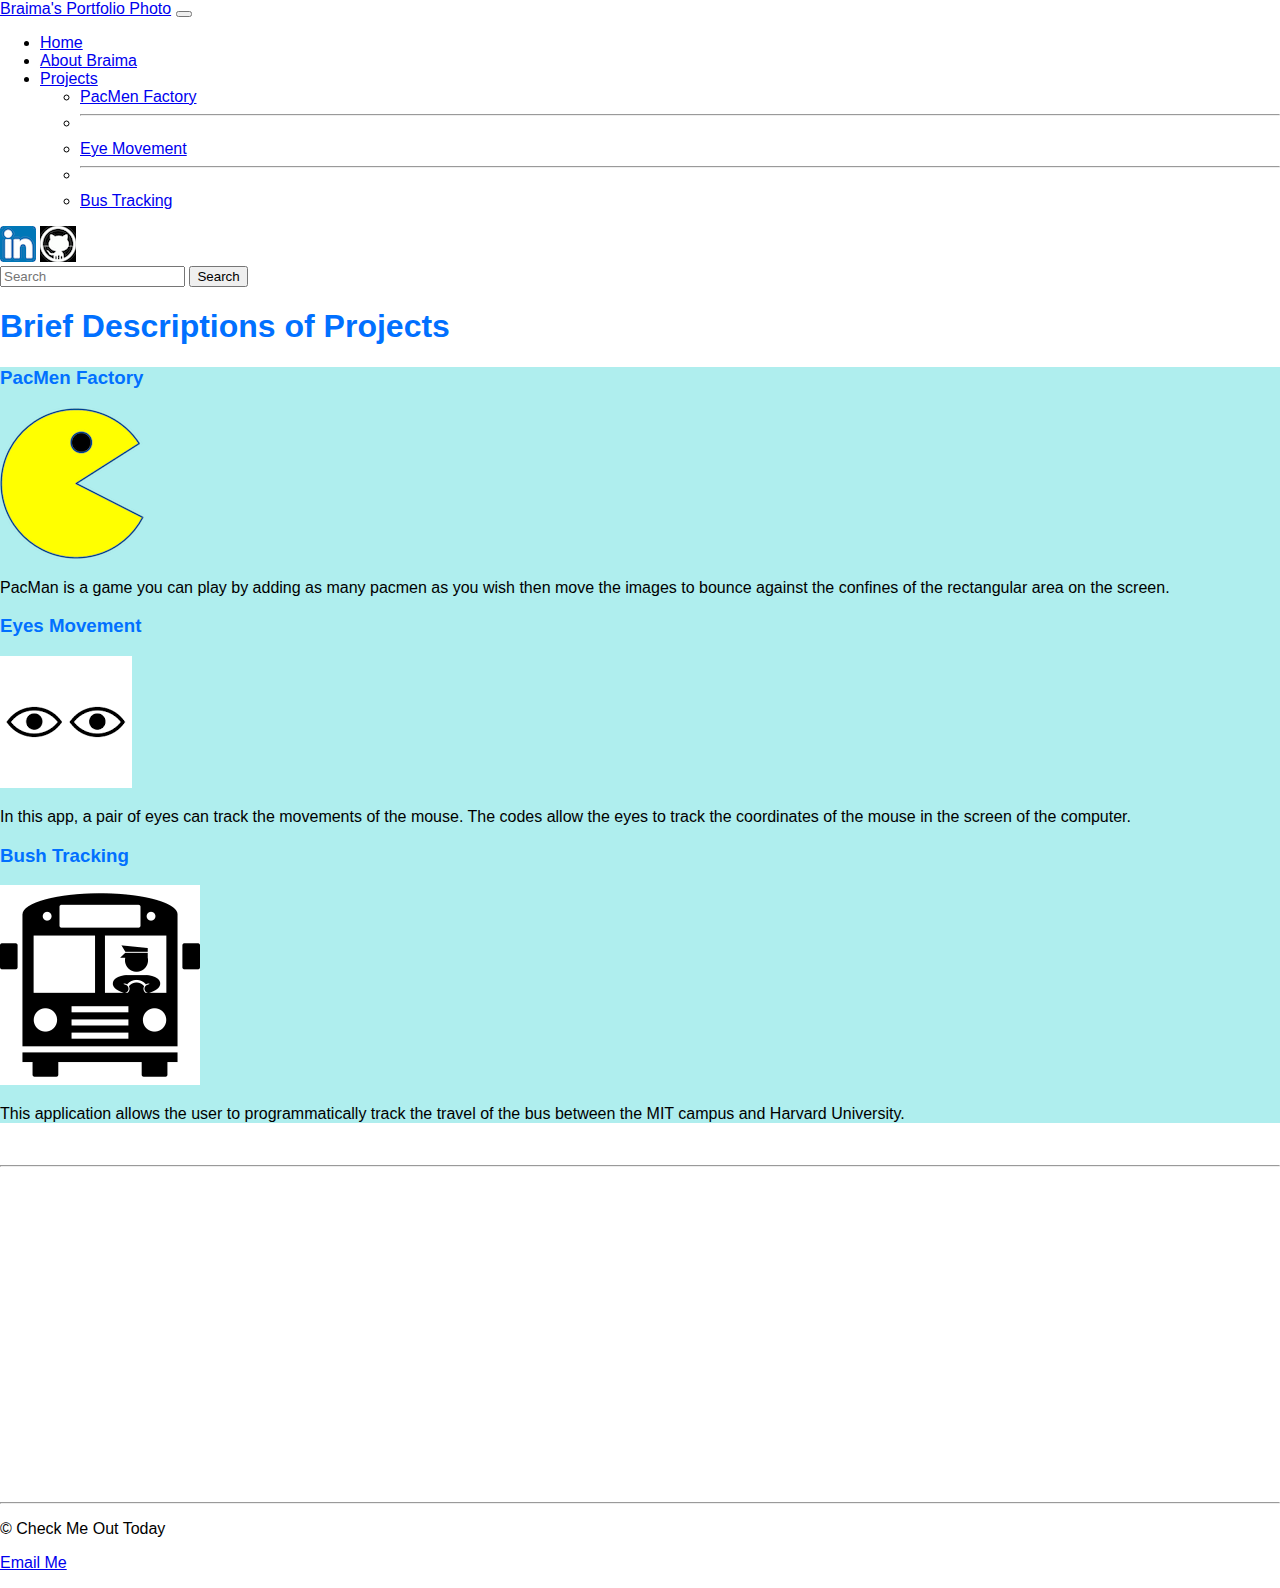
<file: index.html>
<!doctype html>
<html lang="en">
  <head>
    <meta charset="utf-8">
    <meta name="viewport" content="width=device-width, initial-scale=1">
    <title>Braima's Portfolio</title>
    <!-- Bootstap 5 CDN -->
    <link href="https://cdn.jsdelivr.net/npm/bootstrap@5.3.0/dist/css/bootstrap.min.css" rel="stylesheet" integrity="sha384-9ndCyUaIbzAi2FUVXJi0CjmCapSmO7SnpJef0486qhLnuZ2cdeRhO02iuK6FUUVM" crossorigin="anonymous">
    <link rel="stylesheet" href="css/style.css">
  </head>
  <body>
    <span id="'breakpoints"></span>

    <!-- Main Container --> 
    <div class="container">

    <!-- Navigation Bar Container -->
    <nav class="navbar navbar-expand-lg mt-3 p-3 navbar-dark bg-dark">
      <div class="container-fluid">
        <a class="navbar-brand" href="images/braima.jpg">Braima's Portfolio Photo</a> 
        <button class="navbar-toggler" type="button" data-bs-toggle="collapse" data-bs-target="#navbarSupportedContent" aria-controls="navbarSupportedContent" aria-expanded="false" aria-label="Toggle navigation">
          <span class="navbar-toggler-icon"></span>
        </button>
        <div class="collapse navbar-collapse" id="navbarSupportedContent">
          <ul class="navbar-nav me-auto mb-2 mb-lg-0">
            <li class="nav-item">
              <a class="nav-link active" aria-current="page" href="index.html">Home</a>
            </li>
            <li class="nav-item">
              <a class="nav-link" href="braima.html">About Braima</a> 
            </li>
            <li class="nav-item dropdown">
              <a class="nav-link dropdown-toggle" href="#" role="button" data-bs-toggle="dropdown" aria-expanded="false">
                Projects
              </a>
              <ul class="dropdown-menu">
                <li><a class="dropdown-item" href="https://github.com/moodybraima/pacmen">PacMen Factory</a></li>
                <li><hr class="dropdown-divider"></li>
                <li><a class="dropdown-item" href="https://github.com/moodybraima/eyes">Eye Movement</a></li> 
                <li><hr class="dropdown-divider"></li>
                <li><a class="dropdown-item" href="https://github.com/moodybraima/bus-tracker">Bus Tracking</a></li> 
              </ul>
            </ul>
            <!-- Start LinkedIn and GitHub connections -->
                <a href="http://www.linkedin.com/in/mahmoud-a-m-braima-399541b2" class="icon brands fa-linkedin"><img src="images/linkedin.png" class="icon brands af-linkedin"></a>
                <a href="https://github.com/moodybraima/moodybraima.github.io" class="icon brands fa-github"><img src="images/github.png" class="icon brands af-github"></a>
            <!-- End LinkedIn and GitHub connections -->
            <form class="d-flex" role="search">
            <input class="form-control me-2" type="search" placeholder="Search" aria-label="Search">
            <button class="btn btn-outline-light" type="submit">Search</button>
          </form>
        </div>
      </div>
    </nav>
  <!-- End of Navigation Container -->

  <!-- 3-Box Area-->
  <!-- container -> row -> columns -> content -->
  <h1 class="mt-3 p-1 text-center text-danger">Brief Descriptions of Projects</h1>
  <div class="box">
    <div class="container text-center"> 
      <div class="row align-items-start">
        <div class="col"><h3>PacMen Factory</h3>
          <div class="card">
            <img src="images/PacMan1.png" class="card-img-top" alt="Image of PacMan">
            <div class="card-body">
              <p class="card-text" text-align="">PacMan is a game you can play by adding as many pacmen as you wish then move the images to bounce against the confines of the rectangular area on the screen.</p>
            </div>
          </div>
        </div> 
        <div class="col"><h3>Eyes Movement</h3>
          <div class="card">
            <img src="images/eyes.png" class="card-img-top" alt="Two Eyes">
            <div class="card-body">
              <p class="card-text">In this app, a pair of eyes can track the movements of the mouse. The codes allow the eyes to track the coordinates of the mouse in the screen of the computer.</p>
            </div>
          </div>
        </div> 
        <div class="col"><h3>Bush Tracking</h3>
          <div class="card">
            <img src="images/bus.png" class="card-img-top" alt="Image of a public bus">
            <div class="card-body">
              <p class="card-text">This application allows the user to programmatically track the travel of the bus between the MIT campus and Harvard University.</p>
            </div>
          </div>
        </div> 
        </div> 
      </div>
    </div>
<br>
    <!-- Video Link-->
     <hr />
      <center><iframe width="560" height="315" src="https://www.youtube-nocookie.com/embed/RJ7KhcyBOlU" title="YouTube video player" frameborder="0" allow="accelerometer; autoplay; clipboard-write; encrypted-media; gyroscope; picture-in-picture; web-share" allowfullscreen></iframe></center>
    <hr />
    <!-- End of Video Link-->

<!-- End of Main Container --> 

<footer class="bg-dark mt-5 p-3 text-white text-center fs-5">
  <p>&copy; Check Me Out Today</p>
  <p><a href="mailto: braima.mahmoud@gmail.com" class="text-white fw-semibold text-decoration-none">Email Me</a></p>
</footer>

<script defer src="activePage.js"></script>

    <!-- Bootstrap JS CDN -->
    <script src="https://cdn.jsdelivr.net/npm/bootstrap@5.3.0/dist/js/bootstrap.bundle.min.js" integrity="sha384-geWF76RCwLtnZ8qwWowPQNguL3RmwHVBC9FhGdlKrxdiJJigb/j/68SIy3Te4Bkz" crossorigin="anonymous"></script>
  </body>
</html>
</file>
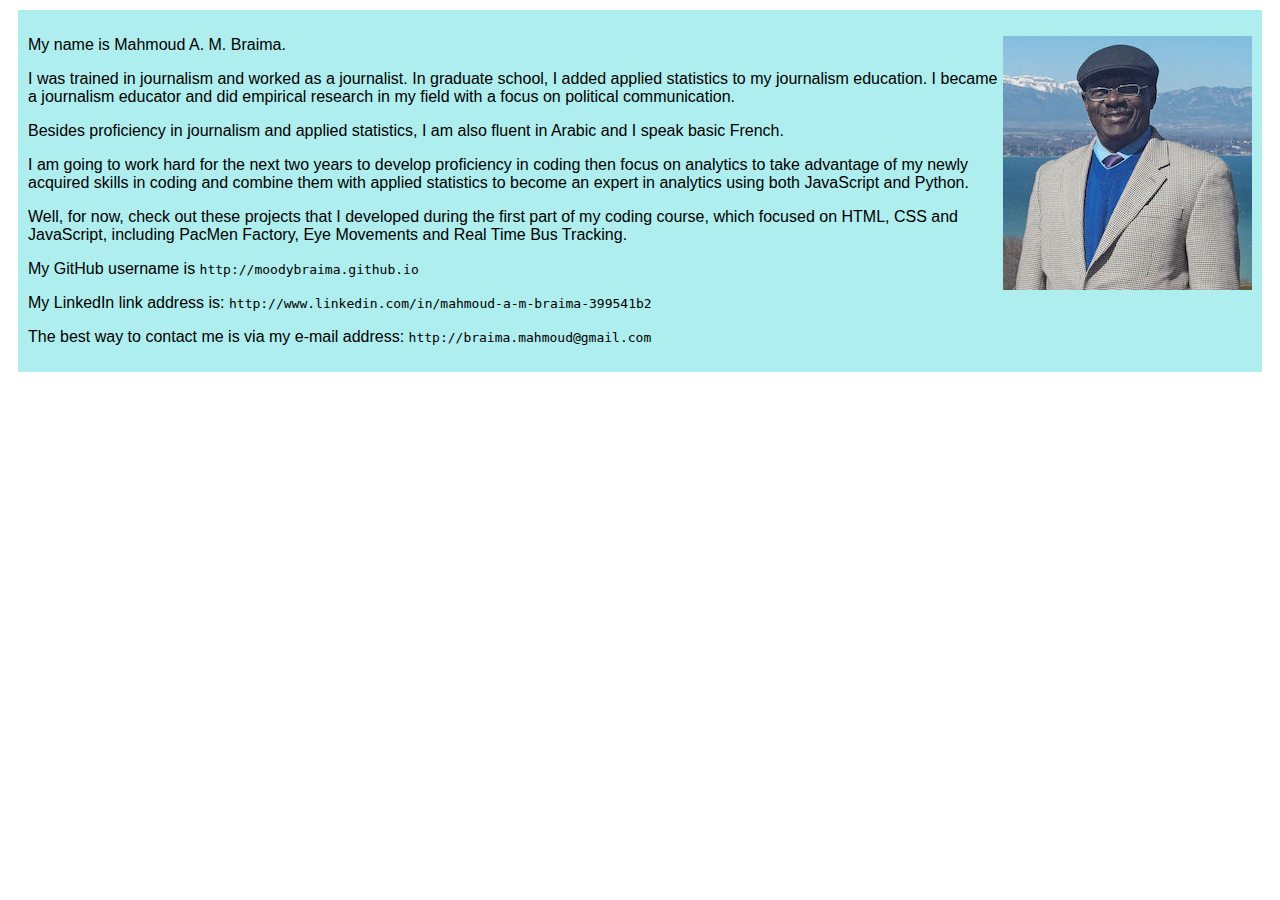
<file: braima.html>
<!DOCTYPE html>
<html>
<head>

<style>
.content {
  padding: 10px;
  margin: 10px;  
  background-color: paleturquoise;
  color: black;
  font-style: normal;
  font-family: Arial, sans-serif;
}
</style>

</head>
<body>

<div classs="box" class="content">
    <div class="container"> 
        <div class="row">
            <div class="col">
            <img src="images/braima2.jpg" align="right" class="rounded mx-auto d-block" alt="Mahmoud Braima">
            <p>My name is Mahmoud A. M. Braima.</p>

            <p>I was trained in journalism and worked as a journalist. In graduate school, I added applied statistics to my journalism education. I became a journalism educator and did empirical research in my field with a focus on political communication.</p>

            <p>Besides proficiency in journalism and applied statistics, I am also fluent in Arabic and I speak basic French.</p>

            <p>I am going to work hard for the next two years to develop proficiency in coding then focus on analytics to take advantage of my newly acquired skills in coding and combine them with applied statistics to become an expert in analytics using both JavaScript and Python.</p>

            <p>Well, for now, check out these projects that I developed during the first part of my coding course, which focused on HTML, CSS and JavaScript, including PacMen Factory, Eye Movements and Real Time Bus Tracking.</p>

            <p>My GitHub username is <code>http://moodybraima.github.io</code></p>

            <p>My LinkedIn link address is: <code>http://www.linkedin.com/in/mahmoud-a-m-braima-399541b2</code> </p>

            <p>The best way to contact me is via my e-mail address: <code>http://braima.mahmoud@gmail.com</code> </p>
        </div>
    </div>
</div>

<script defer src="activePage.js"></script>
</body>
</html>
</file>
<file: css/style.css>
h1, h2, h3, h4 {
    color: #0170ff;
  }

body {
  margin: 0;
  font-family: Arial, Helvetica, sans-serif;
}

/* Style the content */
.content {
  padding: 10px;
  margin: 10px;  
  background-color: #ddd;
  color: black;
  font-style: normal;
}

/* Style the footer */
.footer {
  bpadding: 10px;
  margin: 10px;  
  background-color: #424edc;
  color: black;
  font-style: normal;
}

/* Bootstrap 5 Breakpoints */
#breakpoints::before {
    content: "Extra Small mobile screens (<576px Portrait phones)" 
    font-family: arial;
    color: O#8B12FC; 
    font-size: 20px;
}

/* Media Queries */

/* Small devices (landscape phones, 576px and up) */
@media (min-width: 576px) {
    #breakpoints: :before {
        content: "Small screens and up (>576px Landscape phones) - 'sm'";
    }
}

/* Medium devices (tablets, 768px and up) */
@media (min-width: 768px) {
    #breakpoints: :before {
        content: "Medium screens and up (>768px Tablets) - 'md'";
    }
}

/* Large devices (desktops, 992px and up) */
@media (min-width: 992px) {
    #breakpoints::before {
        content: "Large screens and up (>992px Desktops) - 'lg'";
    }
}

/* X-Large devices (large desktops, 1200px and up) */
@media (min-width: 1200px) {
    #breakpoints::before {
        content: "Extra Large screens and up (>1200px Desktops) - 'xl'";
    }
}
    
.box {
    margin: 15px 0;
}

.row {
    min-height: 350px;
    background-color: paleturquoise;
}

•col { 
    background-color: bisque;
    padding: 40px 20px;
    border: 1px solid darkcyan;
}
</file>
